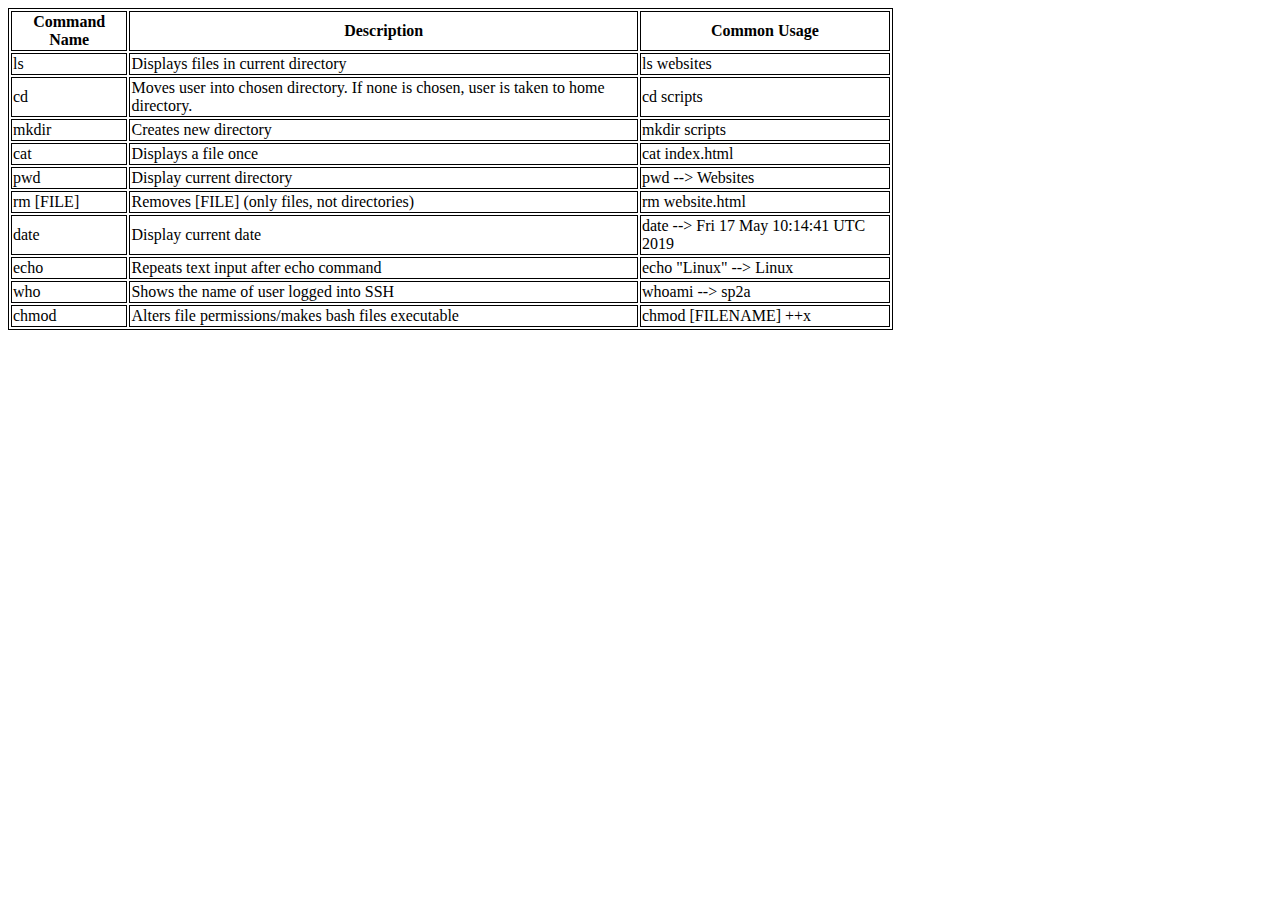
<file: linuxhackpg.html>
<!DOCTYPE html>
<html>

<head>
<title>Basic Linux Commands</title>
   <link rel="stylesheet" type="text/css" href="stylesheet.css">
</head>

<body>
<table style="width:70%">
   <tr>
	<th>Command Name</th>
	<th>Description</th>
	<th>Common Usage</th>
   </tr>
   <tr>
	<td>ls</td>
	<td>Displays files in current directory</td>
	<td>ls websites</td>
   </tr>
   <tr>
	<td>cd</td>
	<td>Moves user into chosen directory. If none is chosen, user is taken to home directory.</td>
	<td>cd scripts</td>
   </tr>
   <tr>
	<td>mkdir</td>
	<td>Creates new directory</td>
	<td>mkdir scripts</td>
   </tr>
   <tr>
	<td>cat</td>
	<td>Displays a file once</td>
	<td>cat index.html</td>
   </tr>
   <tr>
	<td>pwd</td>
	<td>Display current directory</td>
	<td>pwd --> Websites</td>
   </tr>
   <tr>
	<td>rm [FILE]</td>
	<td>Removes [FILE] (only files, not directories)</td>
	<td>rm website.html</td>
   </tr>
   <tr>
	<td>date</td>
	<td>Display current date</td>
	<td>date --> Fri 17 May 10:14:41 UTC 2019</td>
   </tr>
   <tr>
	<td>echo</td>
	<td>Repeats text input after echo command</td>
	<td>echo "Linux" --> Linux</td>
   </tr>
   <tr>
	<td>who</td>
	<td>Shows the name of user logged into SSH</td>
	<td>whoami --> sp2a</td>
   </tr>
   <tr>
	<td>chmod</td>
	<td>Alters file permissions/makes bash files executable</td>
	<td>chmod [FILENAME] ++x</td>
   </tr>
</table>
</file>
<file: stylesheet.css>
table, th, td {
  border: 1px solid black;
}
p {
  color: red;
}
</file>
